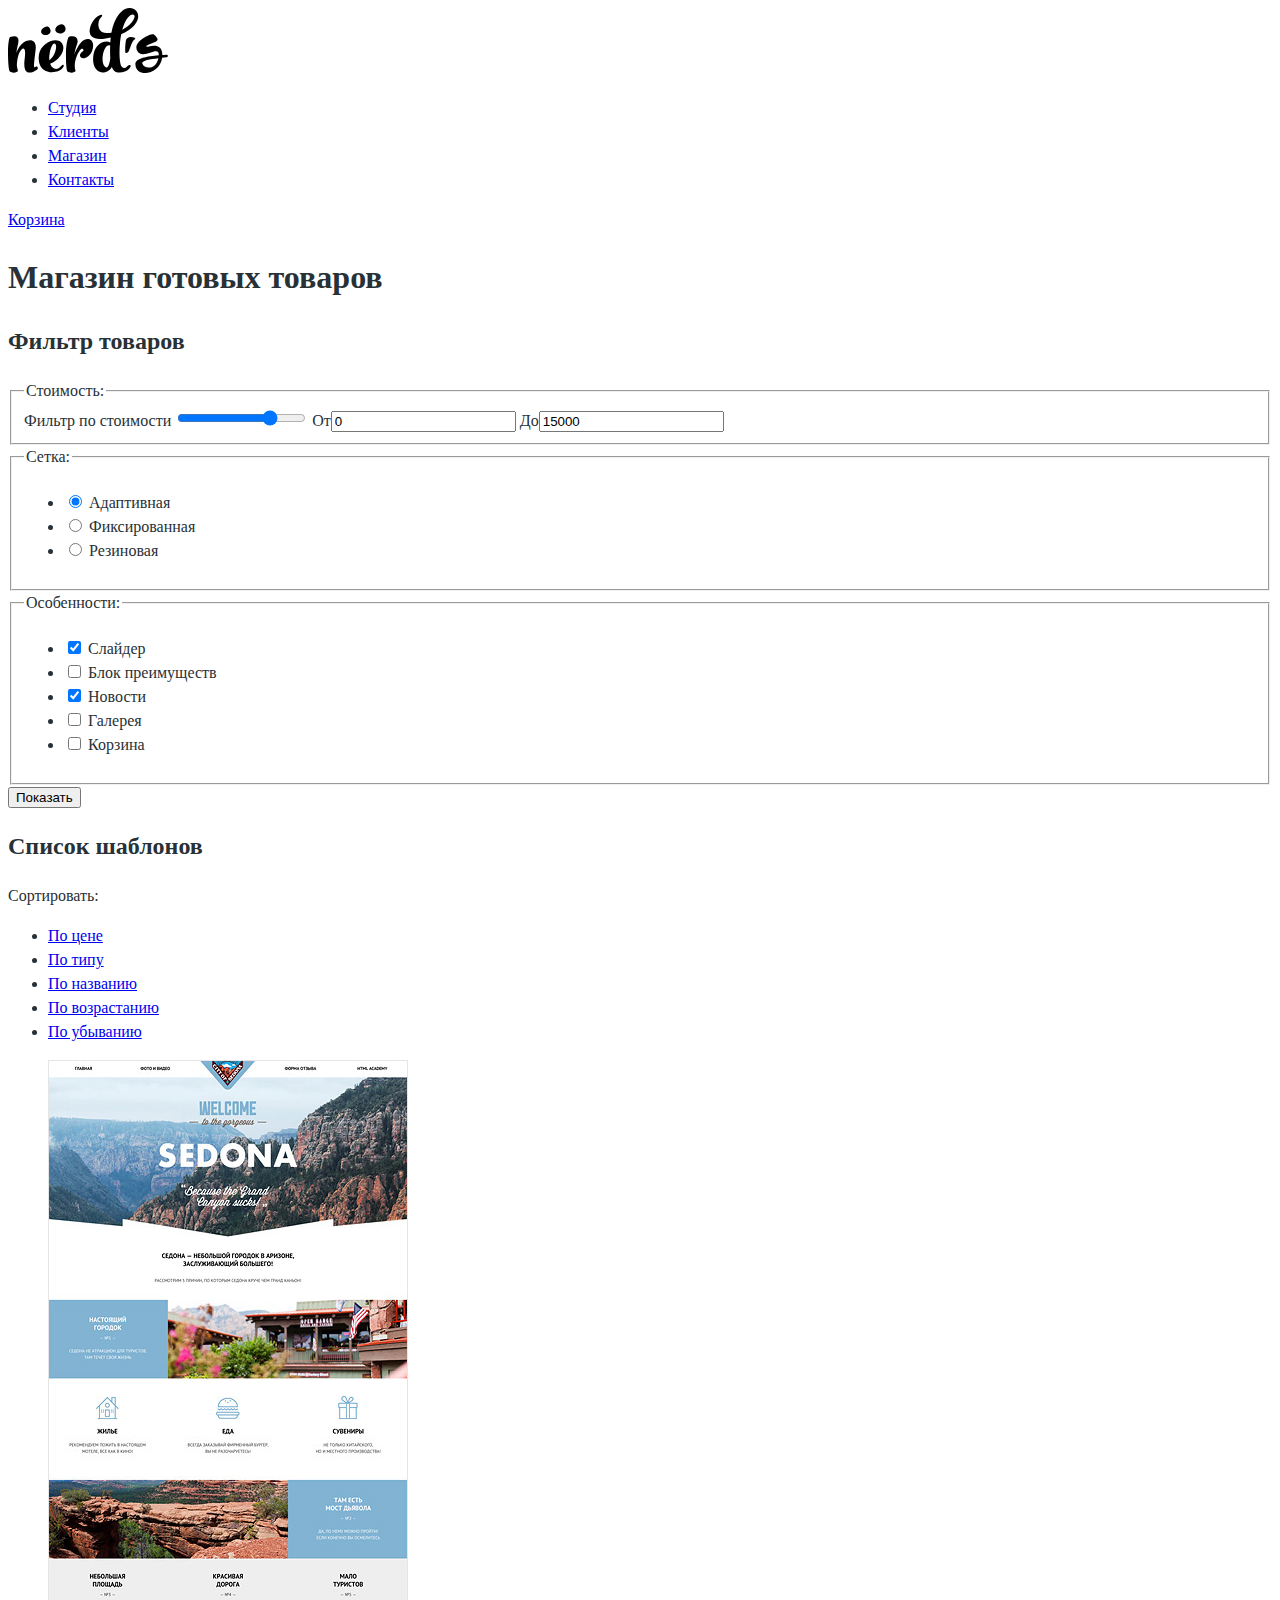
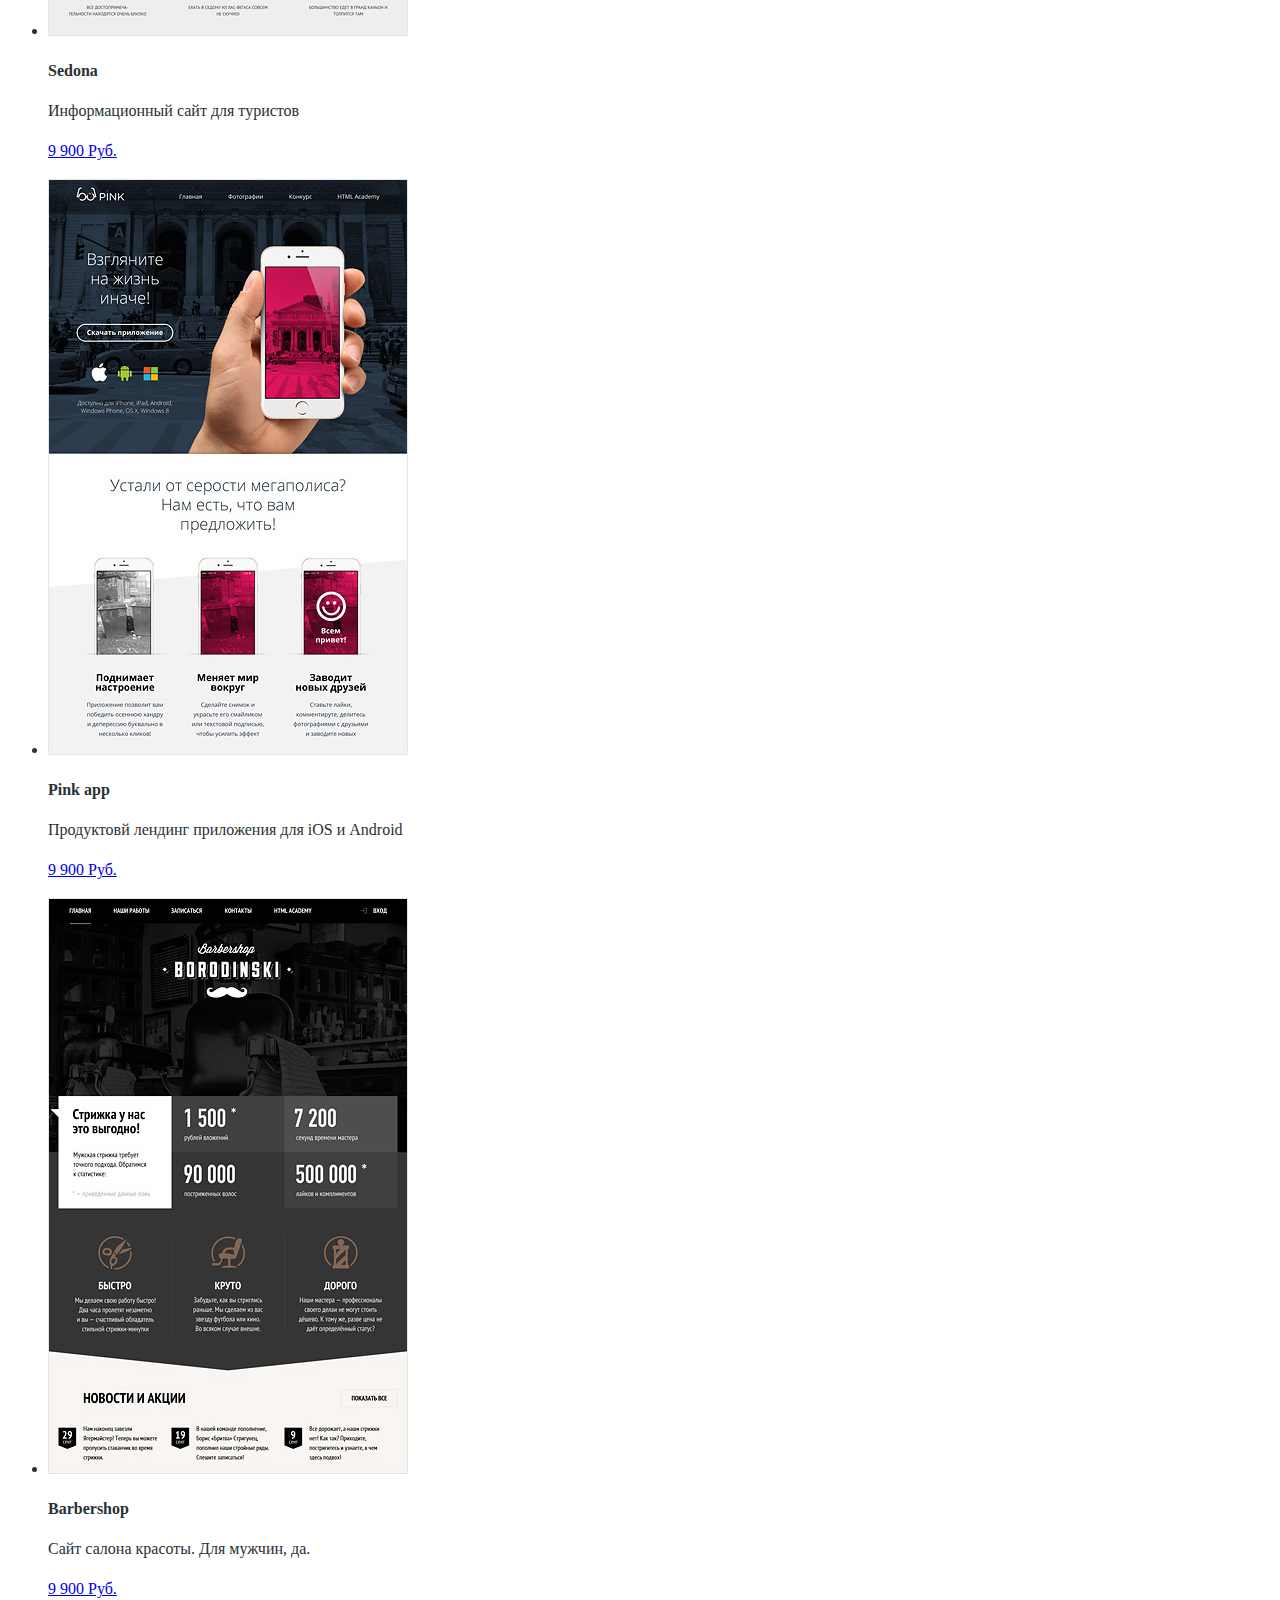
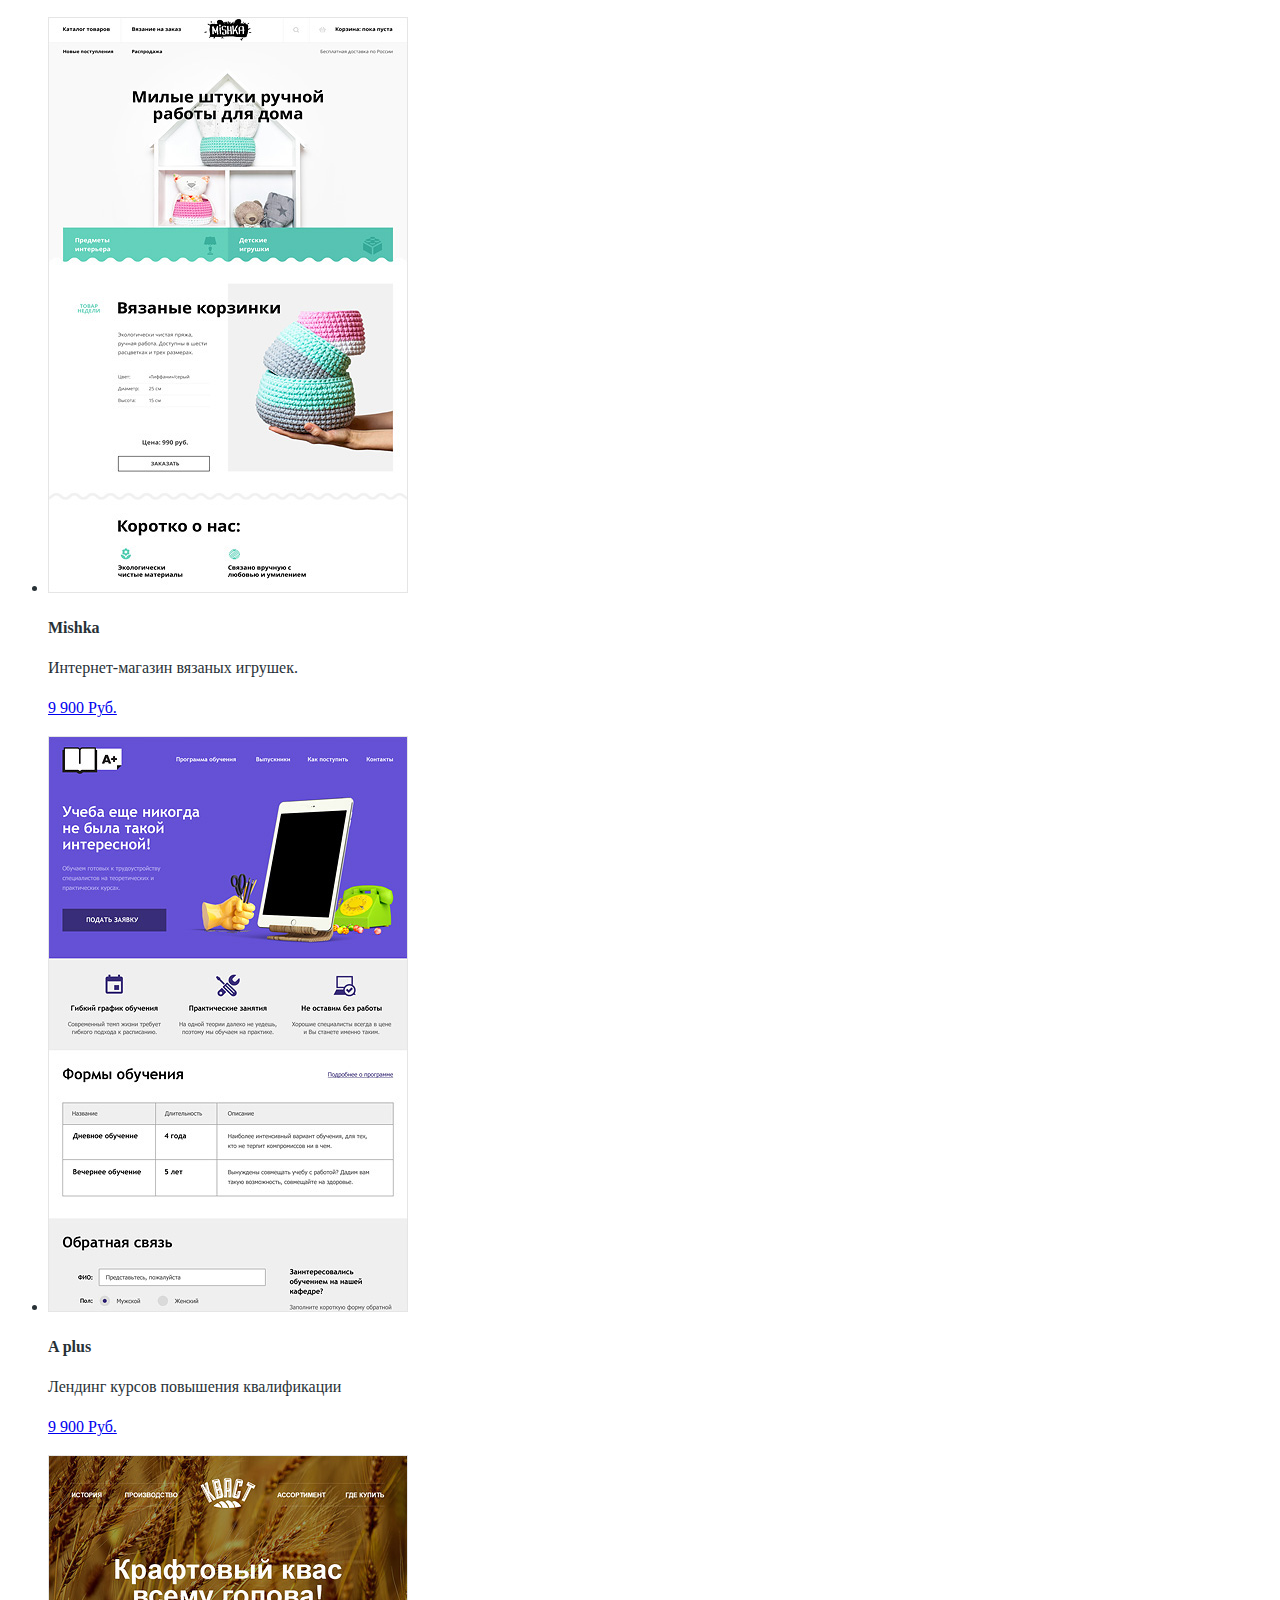
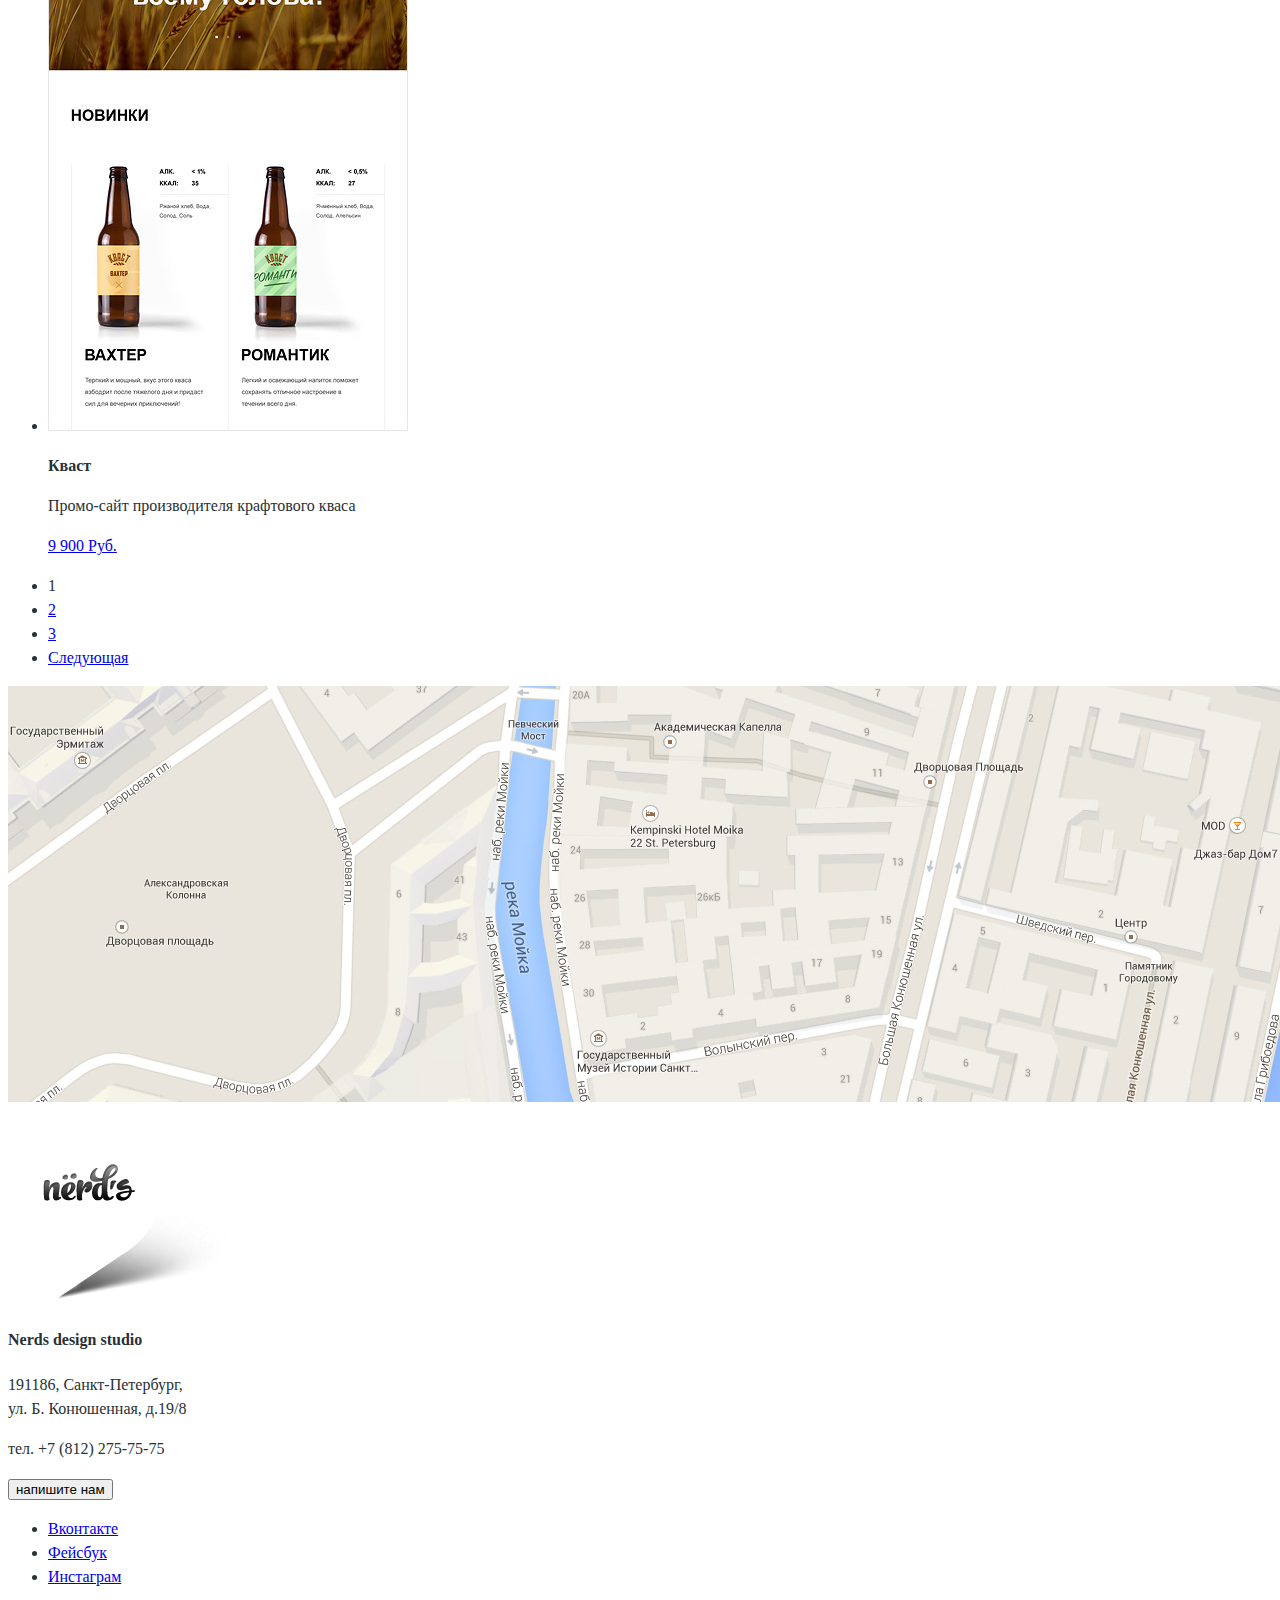
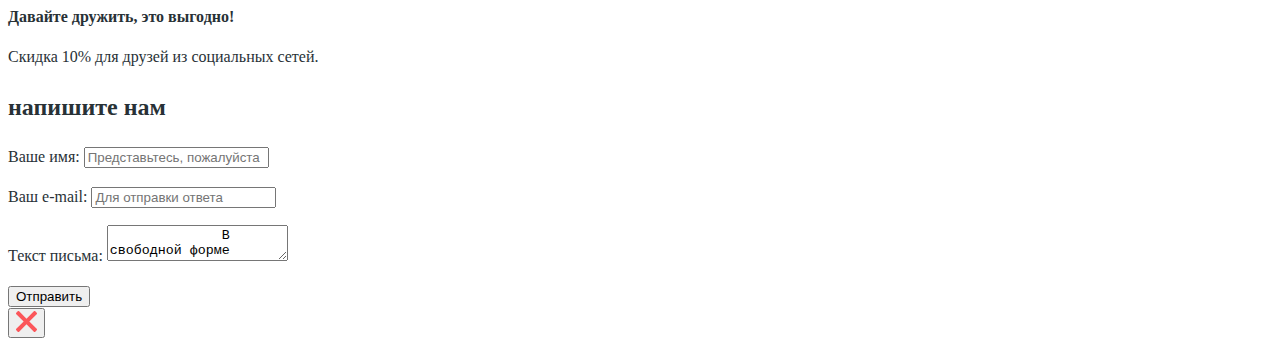
<file: catalog.html>
<!DOCTYPE html>
<html lang="ru">
  <head>
    <meta charset="utf-8">
    <title>HTML Academy: Нёрдс</title>
    <link href="css/style.css" rel="stylesheet">
  </head>
  <body>
    <header class="main-header">
      <nav class="main-navigation">
        <a class="main-logo" href="index.html">
          <img src="img/nerds-logo.svg" width="160" height="65" alt="Логотип веб-студии Нёрдс">
        </a>
        <ul class="site-navigation">
          <li><a href="#">Студия</a></li>
          <li><a href="#">Клиенты</a></li>
          <li><a href="catalog.html" class="site-navigation-current">Магазин</a></li>
          <li><a href="#">Контакты</a></li>
        </ul>
        <a href="#" class="basket">Корзина</a>
      </nav>
      <h1 class="page-title">Магазин готовых товаров</h1>
    </header>

    <main class="main-page">
      <section class="filters">
        <h2 class="visually-hidden">Фильтр товаров</h2>
        <form class="filter" method="get" action="https://echo.htmlacademy.ru">
          <fieldset>
            <legend>Стоимость:</legend>
            <label for="rangecost" class="visually-hidden">Фильтр по стоимости</label>
            <input  type="range" name="rangecost" min="0" max="20000" step="1" value="15000">
            <label>От<input type="number" name="От" value="0"></label>
            <label>До<input type="number" name="До" value="15000"></label>
          </fieldset>
          <fieldset>
            <legend>Сетка:</legend>
            <ul>
              <li class="filter-net">
                <label><input class="visually-hidden filter-input filter-input-radio" type="radio" name="Сетка" value="Адаптивная" checked>
                Адаптивная</label></li>
              <li class="filter-net">
                <label><input class="visually-hidden filter-input filter-input-radio" type="radio" name="Сетка" value="Фиксированная">
                Фиксированная</label></li>
              <li class="filter-net">
                <label><input class="visually-hidden filter-input filter-input-radio" type="radio" name="Сетка" value="Резиновая">
                Резиновая</label></li>
            </ul>
          </fieldset>
          <fieldset>
            <legend>Особенности:</legend>
            <ul>
              <li class="filter-features">
                <input class="visually-hidden filter-input filter-input-checkbox" type="checkbox" name="Слайдер" checked>
                <label for="Слайдер">Слайдер</label>
              </li>
              <li class="filter-features">
                <input class="visually-hidden filter-input filter-input-checkbox" type="checkbox" name="Блок преимуществ">
                <label for="Блок преимуществ">Блок преимуществ</label>
              </li>
              <li class="filter-features">
                <input class="visually-hidden filter-input filter-input-checkbox" type="checkbox" name="Новости" checked>
                <label for="Новости">Новости</label>
              </li>
              <li class="filter-features">
                <input class="visually-hidden filter-input filter-input-checkbox" type="checkbox" name="Галерея">
                <label for="Галерея">Галерея</label>
              </li>
              <li class="filter-features">
                <input class="visually-hidden filter-input filter-input-checkbox" type="checkbox" name="Basket">
                <label for="Basket">Корзина</label>
              </li>
            </ul>
          </fieldset>
          <button type="submit" class="filter-button button">Показать</button>
        </form>
      </section>

      <section class="catalog">
        <h2 class="visually-hidden">Список шаблонов</h2>
        <div class="sort">
          <div class="sort-title">Сортировать:</div>
          <ul class="sort-items">
            <li><a href="#" class="sort-item">По цене</a></li>
            <li><a href="#" class="sort-item">По типу</a></li>
            <li><a href="#" class="sort-item">По названию</a></li>
            <li><a href="#" class="sort-item sort-up">По возрастанию</a></li>
            <li><a href="#" class="sort-item sort-down">По убыванию</a></li>
          </ul>
        </div>
        <ul class="catalog-list">
          <li class="catalog-item">
            <img src="img/img-sedona.jpg" width="360" height="576" alt="Sedona">
            <div class="catalog-hover">
              <p><b>Sedona</b></p>
              <p>Информационный сайт для туристов</p>
              <p><a class="button" href="#">9 900 Руб.</a></p>
            </div>
          </li>
          <li class="catalog-item">
            <img src="img/img-pink.jpg" width="360" height="576" alt="Pink App">
            <div class="catalog-hover">
              <p><b>Pink app</b></p>
              <p>Продуктовй лендинг приложения для iOS и Android</p>
              <p><a class="button" href="#">9 900 Руб.</a></p>
            </div>
          </li>
          <li class="catalog-item">
            <img src="img/img-barbershop.jpg" width="360" height="576" alt="Barbershop">
            <div class="catalog-hover">
              <p><b>Barbershop</b></p>
              <p>Сайт салона красоты. Для мужчин, да.</p>
              <p><a class="button" href="#">9 900 Руб.</a></p>
            </div>
          </li>
          <li class="catalog-item">
            <img src="img/img-mishka.jpg" width="360" height="576" alt="Mishka">
            <div class="catalog-hover">
              <p><b>Mishka</b></p>
              <p>Интернет-магазин вязаных игрушек.</p>
              <p><a class="button" href="#">9 900 Руб.</a></p>
            </div>
          </li>
          <li class="catalog-item">
            <img src="img/img-aplus.jpg" width="360" height="576" alt="A Plus">
            <div class="catalog-hover">
              <p><b>A plus</b></p>
              <p>Лендинг курсов повышения квалификации</p>
              <p><a class="button" href="#">9 900 Руб.</a></p>
            </div>
          </li>
          <li class="catalog-item">
            <img src="img/img-kvast.jpg" width="360" height="576" alt="Kvast">
            <div class="catalog-hover">
              <p><b>Кваст</b></p>
              <p>Промо-сайт производителя крафтового кваса</p>
              <p><a class="button" href="#">9 900 Руб.</a></p>
            </div>
          </li>
        </ul>
        <ul class="pagination-list">
          <li class="pagination-item pagination-item-current"><a>1</a></li>
          <li class="pagination-item"><a href="#">2</a></li>
          <li class="pagination-item"><a href="#">3</a></li>
          <li class="pagination-item"><a href="#">Следующая</a></li>
        </ul>
      </section>
    </main>

    <footer class="main-footer">
      <section class="contacts-map">
        <img src="img/map-illustration.jpg" width="1440" height="416" alt="Карта">
        <img src="img/map-marker.png" width="231" height="190" alt="Здесь">
        <div class="contacts-info">
          <h4>Nerds design studio</h4>
          <p>191186, Санкт-Петербург,<br>
             ул. Б. Конюшенная, д.19/8</p>
          <p>тел. +7 (812) 275-75-75</p>
          <button class="button" type="submit">напишите нам</button>
        </div>
      </section>
      <ul class="footer-social">
        <li><a href="#" class="social-button">Вконтакте</a></li>
        <li><a href="#" class="social-button">Фейсбук</a></li>
        <li><a href="#" class="social-button">Инстаграм</a></li>
      </ul>
      <p><b>Давайте дружить, это выгодно!</b></p>
      <p>Скидка 10% для друзей из социальных сетей.</p>
    </footer>
    <section class="write-us">
      <h2>напишите нам</h2>
      <form class="write-us-form" action="https://echo.htmlacademy.ru" method="post">
        <p>
          <label> Ваше имя:
            <input class="form-user-name" type="text" name="user-name" placeholder="Представьтесь, пожалуйста">
          </label>
        </p>
        <p>
          <label> Ваш e-mail:
            <input class="form-mail" type="text" name="e-mail" placeholder="Для отправки ответа">
          </label>
        </p>
        <p>
          <label>Текст письма:
            <textarea class="form-message" name="message" placeholder="В свободной форме">
              В свободной форме
            </textarea>
          </label>
        </p>
        <button class="button" type="submit">Отправить</button>
      </form>
          <button class="write-us-close"><img src="img/close-cross.svg" width="21" height="21" alt="Закрыть"></button>
        </section>
    </body>
</html>
</file>
<file: css/style.css>
body {
  font-size: 16px;
  font-family: "Roboto";
  color: rgb(40, 49, 54);
  line-height: 1.5;
  text-align: left;
}
a.site-navigation {
  font-size: 16px;
  font-family: "Roboto";
  color: rgb(0, 0, 0);
  font-weight: medium;
  text-transform: uppercase;
  line-height: 30px;
}
h3.services-item {
  font-size: 24px;
  font-family: "Roboto";
  color: rgb(0, 0, 0);
  font-weight: bold;
  text-transform: uppercase;
  line-height: 1.25;
}
</file>
